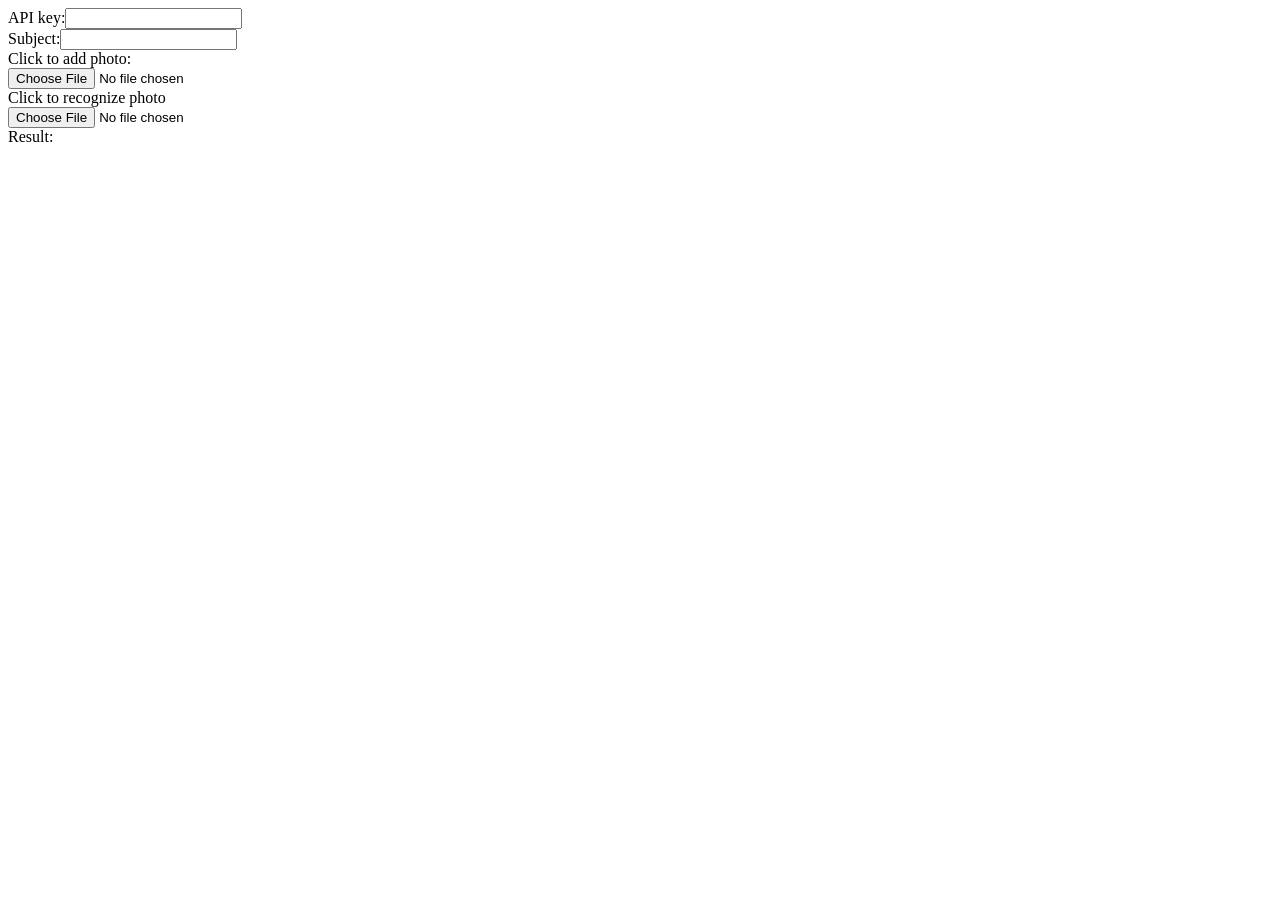
<file: docs/upstream/demos/tutorial_demo.html>
<!DOCTYPE html>
<html>
<head>
    <script type="text/javascript">
        function saveNewImageToFaceCollection(elem) {
            let subject = encodeURIComponent(document.getElementById("subject").value);
            let apiKey = document.getElementById("apiKey").value;
            let formData = new FormData();
            let photo = elem.files[0];

            formData.append("file", photo);

            fetch('http://localhost:8000/api/v1/recognition/faces/?subject=' + subject,
                {
                    method: "POST",
                    headers: {
                        "x-api-key": apiKey
                    },
                    body: formData
                }
            ).then(r => r.json()).then(
                function (data) {
                    console.log('New example was saved', data);
                })
                .catch(function (error) {
                    alert('Request failed: ' + JSON.stringify(error));
                });
        }

        function recognizeFace(elem) {
            let apiKey = document.getElementById("apiKey").value;
            let formData = new FormData();
            let photo = elem.files[0];

            formData.append("file", photo);

            fetch('http://localhost:8000/api/v1/recognition/recognize',
                {
                    method: "POST",
                    headers: {
                        "x-api-key": apiKey
                    },
                    body: formData
                }
            ).then(r => r.json()).then(
                function (data) {
                    document.getElementById("result").innerHTML = JSON.stringify(data);
                })
                .catch(function (error) {
                    alert('Request failed: ' + JSON.stringify(error));
                });
        }
    </script>
    <title>test</title>
</head>
<body>

<label for="apiKey">API key:</label><input id="apiKey" />
<div></div>
<label for="subject">Subject:</label><input id="subject" />
<div>Click to add photo:</div>
<input type=file id="newFace" onchange="saveNewImageToFaceCollection(this)" />
<div>Click to recognize photo</div>
<input type=file id="recognizeFace" onchange="recognizeFace(this)" />
<div>Result:</div>
<div id="result"></div>


</body>
</html>
</file>
